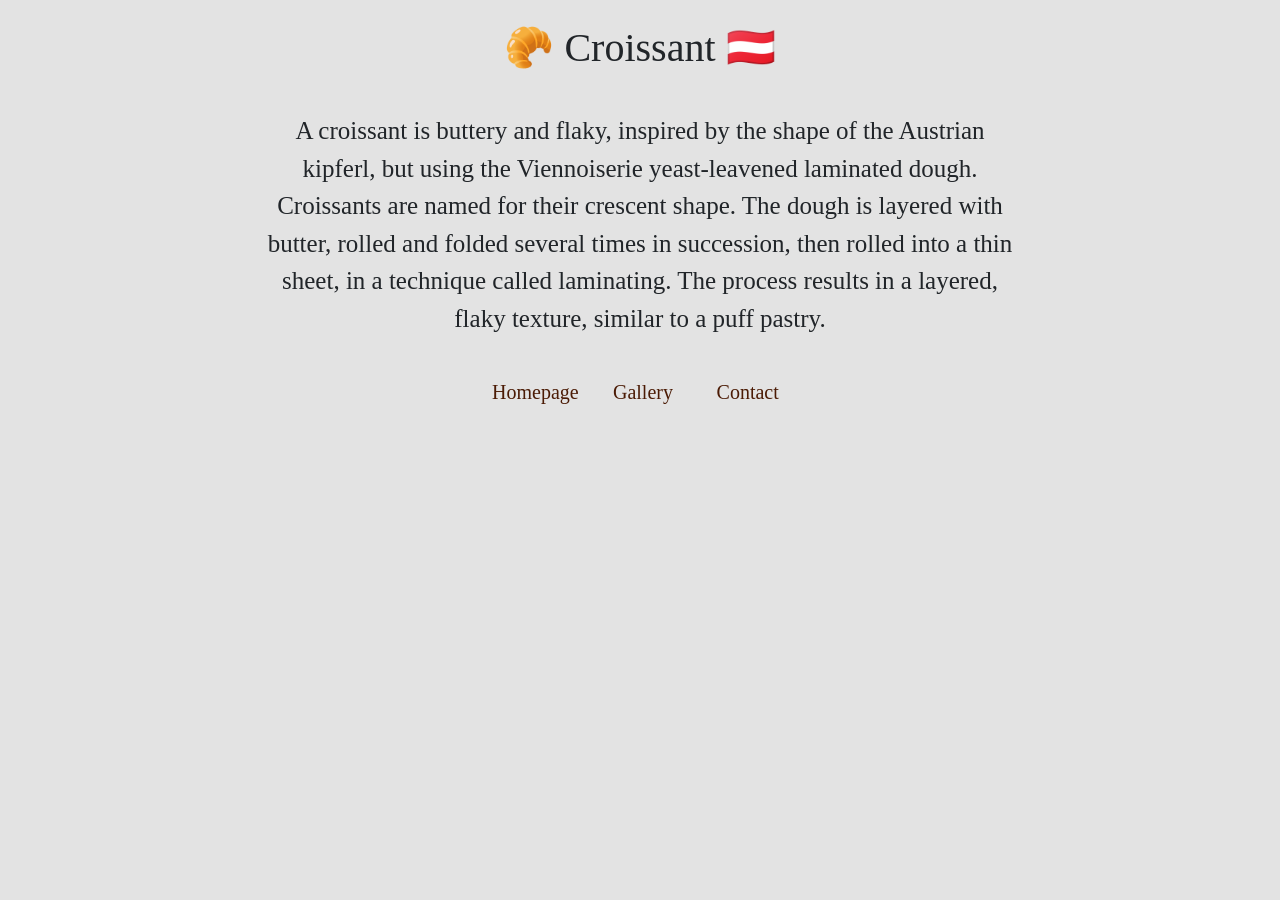
<file: index.html>
<!doctype html>
<html lang="en">
  <head>
    <meta charset="UTF-8" />
    <meta name="viewport" content="width=device-width, initial-scale=1.0" />
    <meta
      name="description"
      content="This page is about the history and future of Croissants"
    />
    <link
      href="https://cdn.jsdelivr.net/npm/bootstrap@5.3.8/dist/css/bootstrap.min.css"
      rel="stylesheet"
      integrity="sha384-sRIl4kxILFvY47J16cr9ZwB07vP4J8+LH7qKQnuqkuIAvNWLzeN8tE5YBujZqJLB"
      crossorigin="anonymous"
    />
    <link rel="stylesheet" href="/src/styles.css" />
    <title>Croissants – Discover the History, Recipes & Best Tips</title>
  </head>
  <body>
    <h1 class="title m-4">🥐 Croissant 🇦🇹</h1>
    <p class="intro">
      A croissant is buttery and flaky, inspired by the shape of the Austrian
      kipferl, but using the Viennoiserie yeast-leavened laminated dough.
      Croissants are named for their crescent shape. The dough is layered with
      butter, rolled and folded several times in succession, then rolled into a
      thin sheet, in a technique called laminating. The process results in a
      layered, flaky texture, similar to a puff pastry.
    </p>
    <div class="container w-25">
      <div class="row">
        <div class="col">
          <a href="index.html" title="link to Homepage">Homepage</a>
        </div>
        <div class="col">
          <a href="/photo.html" title="link to Gallery">Gallery</a>
        </div>
        <div class="col">
          <a href="/contact.html" title="link to Contact page">Contact</a>
        </div>
      </div>
    </div>
  </body>
</html>
</file>
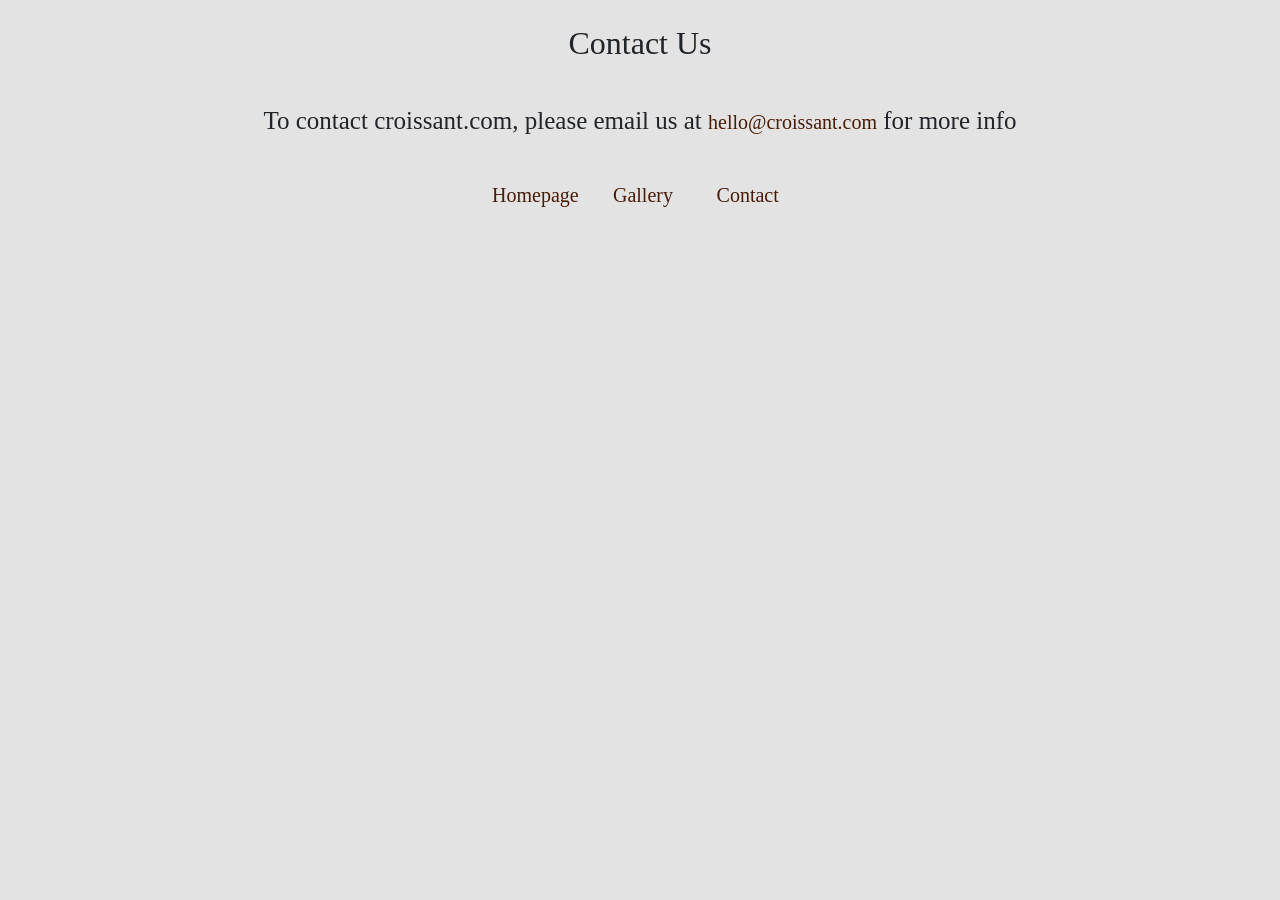
<file: contact.html>
<!doctype html>
<html lang="en">
  <head>
    <meta charset="UTF-8" />
    <meta name="viewport" content="width=device-width, initial-scale=1.0" />
    <meta
      name="description"
      content="This page is a contact page to know more about Croissants."
    />
    <link
      href="https://cdn.jsdelivr.net/npm/bootstrap@5.3.8/dist/css/bootstrap.min.css"
      rel="stylesheet"
      integrity="sha384-sRIl4kxILFvY47J16cr9ZwB07vP4J8+LH7qKQnuqkuIAvNWLzeN8tE5YBujZqJLB"
      crossorigin="anonymous"
    />
    <link rel="stylesheet" href="/src/styles.css" />
    <title>Contact: Contact Us – Get in Touch About Croissants</title>
  </head>
  <body>
    <h2 class="title m-4">Contact Us</h2>
    <p>
      To contact croissant.com, please email us at
      <a href="mailto: hello@croissant.com" title="link to email address"
        >hello@croissant.com</a
      >
      for more info
    </p>
    <div class="container w-25">
      <div class="row">
        <div class="col"><a href="/" title="link to Homepage">Homepage</a></div>
        <div class="col">
          <a href="/photo.html" title="link to Gallery">Gallery</a>
        </div>
        <div class="col">
          <a href="/contact.html" title="link to Contact page">Contact</a>
        </div>
      </div>
    </div>
  </body>
</html>
</file>
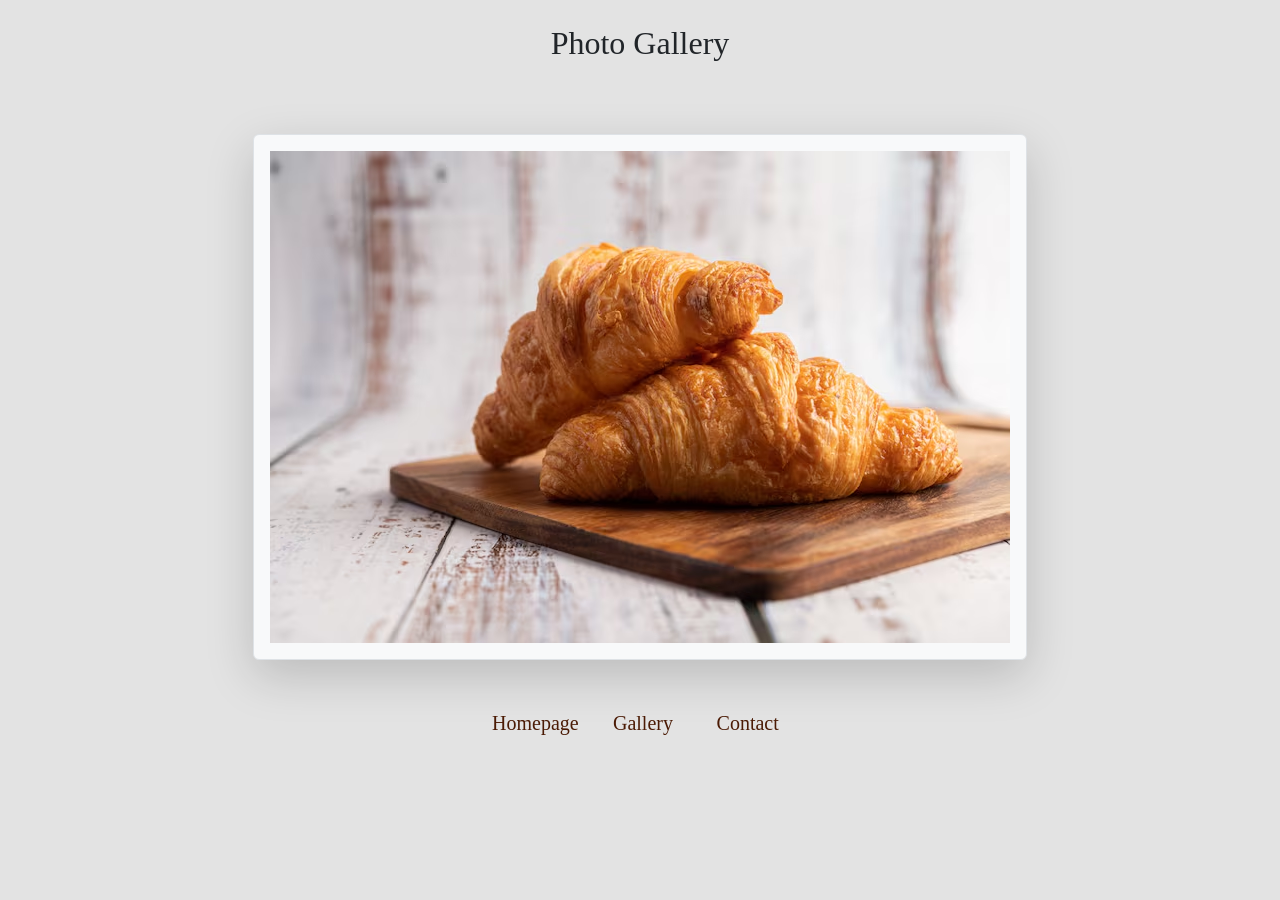
<file: photo.html>
<!doctype html>
<html lang="en">
  <head>
    <meta charset="UTF-8" />
    <meta name="viewport" content="width=device-width, initial-scale=1.0" />
    <meta
      name="description"
      content="This page has is a photo page of a Croissant"
    />
    <link
      href="https://cdn.jsdelivr.net/npm/bootstrap@5.3.8/dist/css/bootstrap.min.css"
      rel="stylesheet"
      integrity="sha384-sRIl4kxILFvY47J16cr9ZwB07vP4J8+LH7qKQnuqkuIAvNWLzeN8tE5YBujZqJLB"
      crossorigin="anonymous"
    />
    <link rel="stylesheet" href="/src/styles.css" />
    <title>Croissant Photos – A Gallery of Delicious Croissants</title>
  </head>
  <body>
    <h2 class="title m-4">Photo Gallery</h2>
    <img
      src="/images/croissants.avif"
      alt="delicious croissant"
      class="img-fluid border shadow-lg p-3 m-5 bg-body-tertiary rounded"
    />
    <div class="container w-25">
      <div class="row">
        <div class="col"><a href="/" title="link to Homepage">Homepage</a></div>
        <div class="col">
          <a href="/photo.html" title="link to Gallery">Gallery</a>
        </div>
        <div class="col">
          <a href="/contact.html" title="link to Contact page">Contact</a>
        </div>
      </div>
    </div>
  </body>
</html>
</file>
<file: src/styles.css>
html {
  display: block;
}
body {
  text-align: center;
  font-family: Cambria, Cochin, Georgia, Times, "Times New Roman", serif;
  background: #e3e3e3;
}
p {
  margin: 40px auto;
  width: 60%;
  font-size: 25px;
}
a {
  font-size: 20px;
  text-decoration: none;
  color: #4b1b05;
}
a:hover {
  color: #e4773f;
}
</file>
